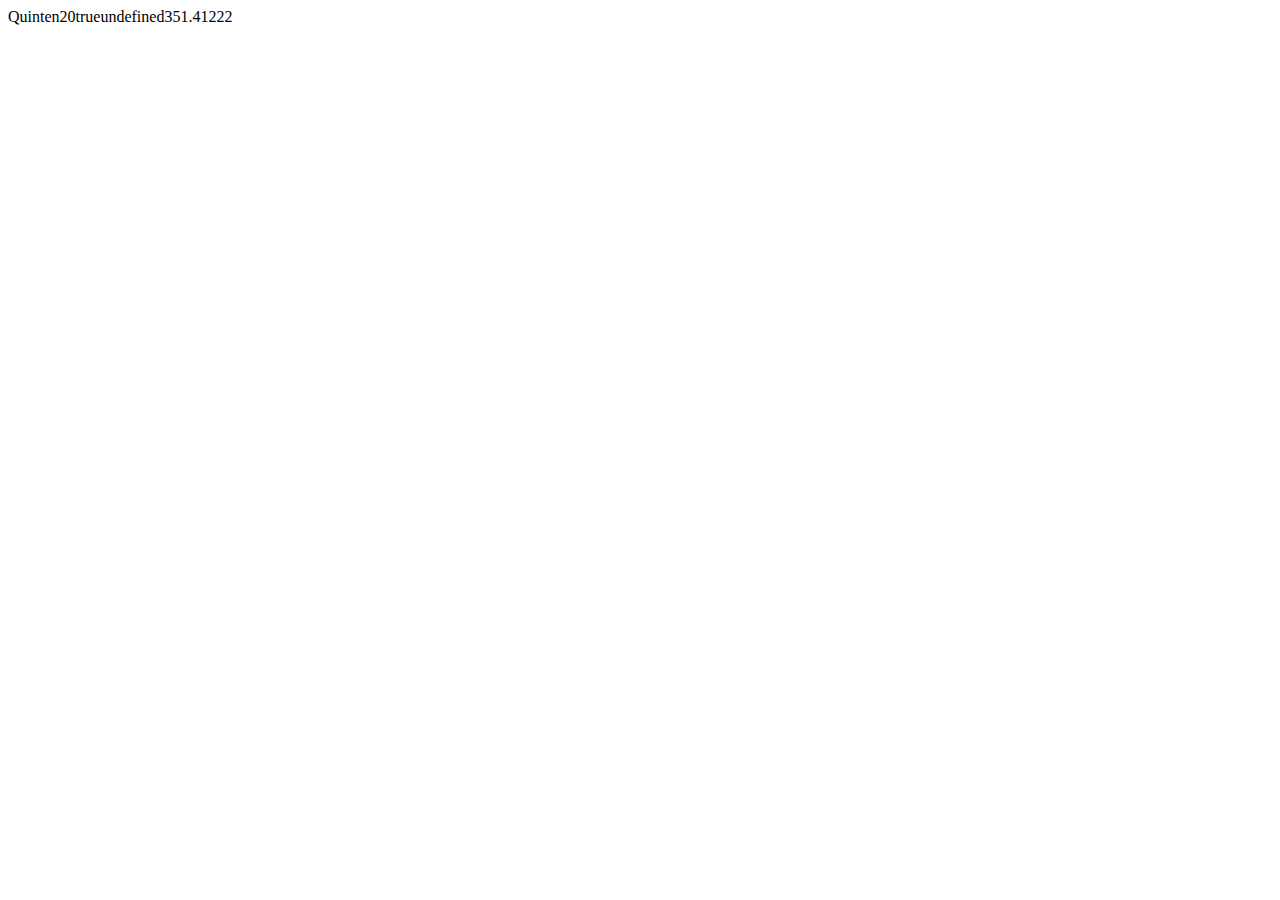
<file: data-types/index.html>
<!DOCTYPE html>
<html lang="en">
<head>
    <meta charset="UTF-8">
    <meta http-equiv="X-UA-Compatible" content="IE=edge">
    <meta name="viewport" content="width=device-width, initial-scale=1.0">
    <title>Document</title>
</head>
<body>




    
   <script src="app.js"></script> 
</body>
</html>
</file>
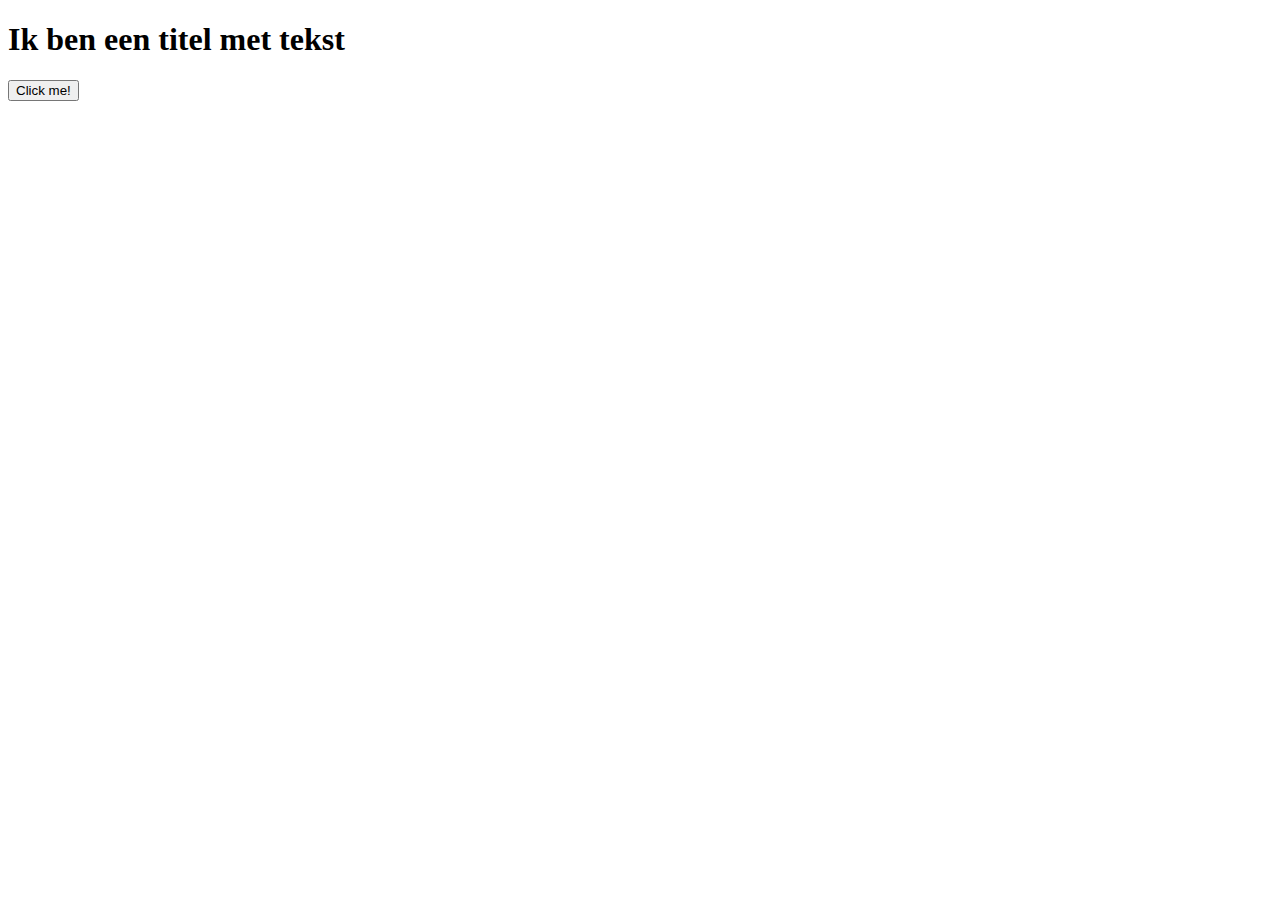
<file: oefenen2/index.html>
<!DOCTYPE html>
<html lang="en">
  <head>
    <meta charset="UTF-8" />
    <meta http-equiv="X-UA-Compatible" content="IE=edge" />
    <meta name="viewport" content="width=device-width, initial-scale=1.0" />
    <title>Document</title>
  </head>
  <body>
    <h1 id="title">Ik ben een titel met tekst</h1>
    <button onclick="kleur_aanpassen()">Click me!</button>

    <script src="app.js"></script>
  </body>
</html>
</file>
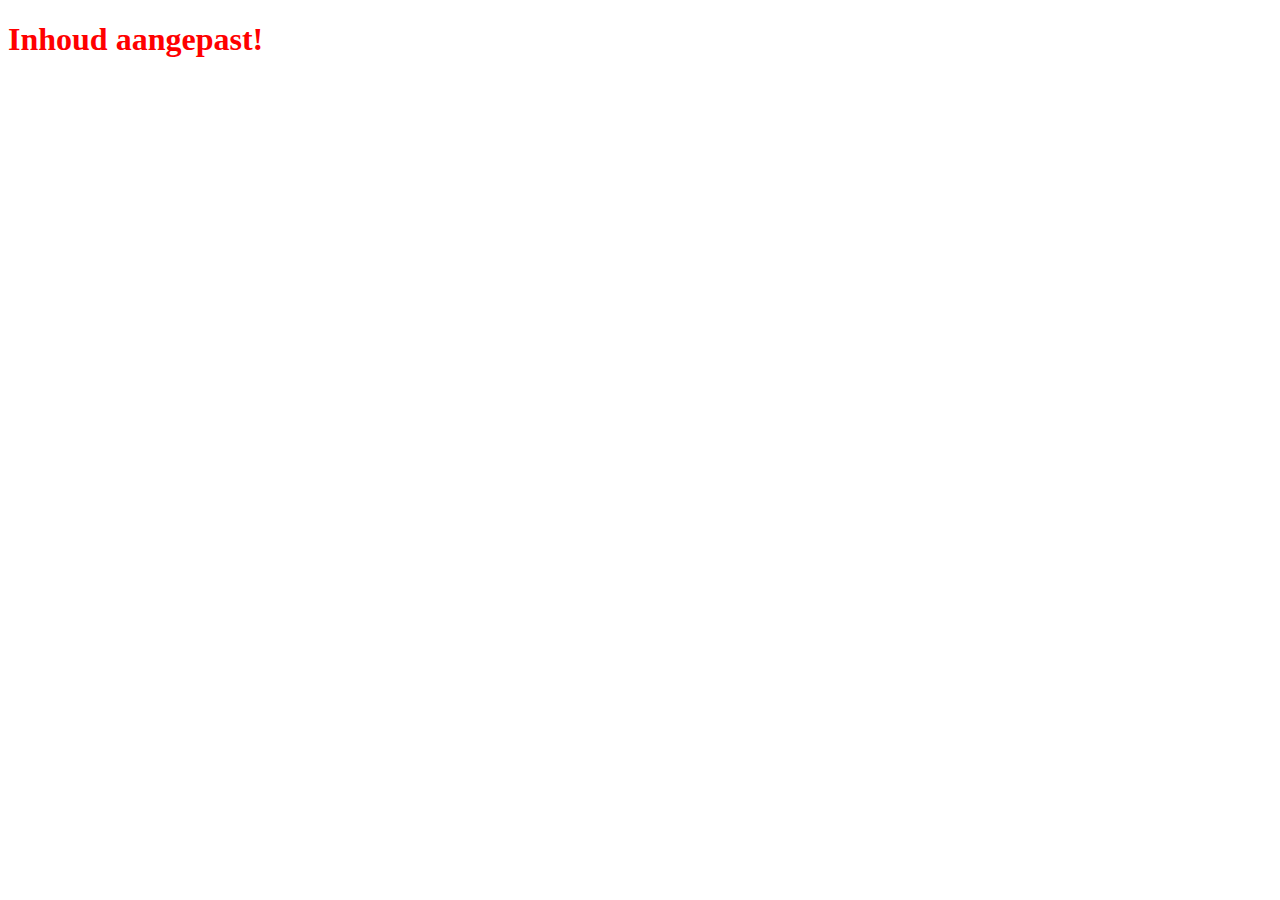
<file: opdracht_6.1/index.html>
<!DOCTYPE html>
<html lang="en">
  <head>
    <meta charset="UTF-8" />
    <meta http-equiv="X-UA-Compatible" content="IE=edge" />
    <meta name="viewport" content="width=device-width, initial-scale=1.0" />
    <title>Document</title>
  </head>
  <body>
    <h1 id="title">Hello</h1>
    <script src="app.js"></script>
  </body>
</html>
</file>
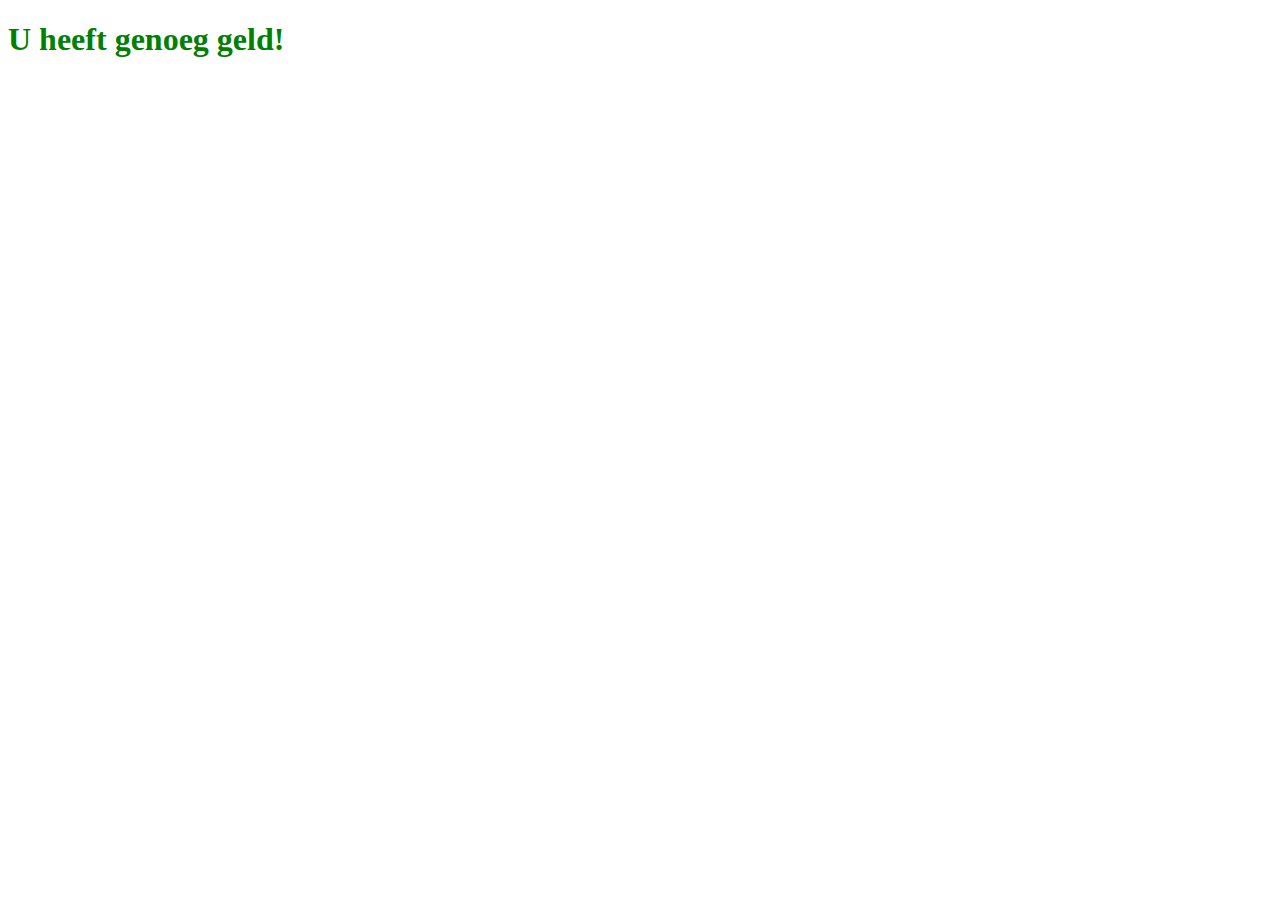
<file: opdracht_7.1/index.html>
<!DOCTYPE html>
<html lang="en">
  <head>
    <meta charset="UTF-8" />
    <meta http-equiv="X-UA-Compatible" content="IE=edge" />
    <meta name="viewport" content="width=device-width, initial-scale=1.0" />
    <title>Document</title>
  </head>
  <body>
    <h1 id="txt"></h1>
    <script src="app.js"></script>
  </body>
</html>
</file>
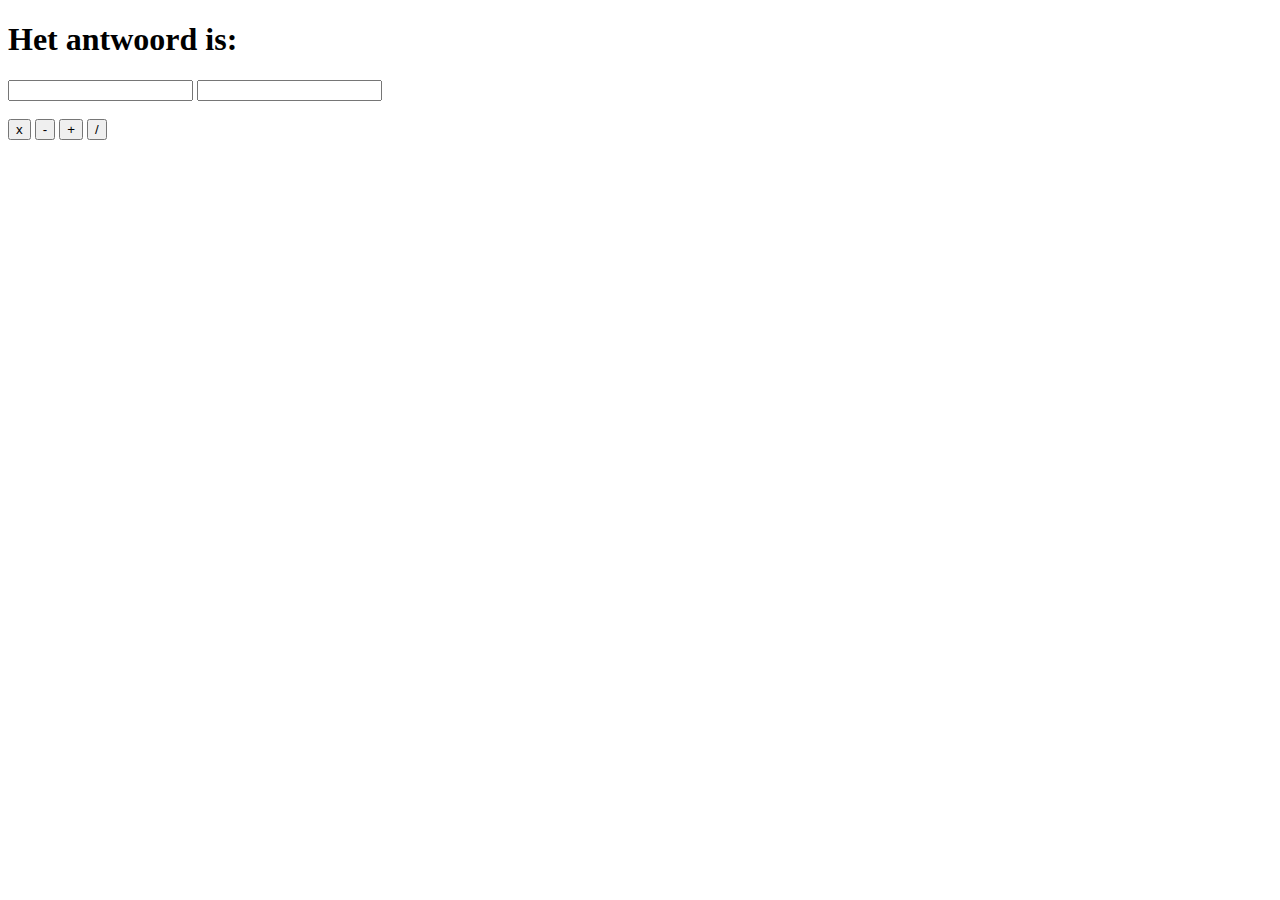
<file: opdracht_8.1/index.html>
<!DOCTYPE html>
<html lang="en">
  <head>
    <meta charset="UTF-8" />
    <meta http-equiv="X-UA-Compatible" content="IE=edge" />
    <meta name="viewport" content="width=device-width, initial-scale=1.0" />
    <title>Document</title>
  </head>
  <body>
    <h1 id="text">Het antwoord is:</h1>

    <input type="number" id="num" />
    <input type="number" id="num2" />
    <br />
    <br />
    <button onclick="keer()">x</button>
    <button onclick="min()">-</button>
    <button onclick="plus()">+</button>
    <button onclick="gedeeddoor()">/</button>
    <script src="app.js"></script>
  </body>
</html>
</file>
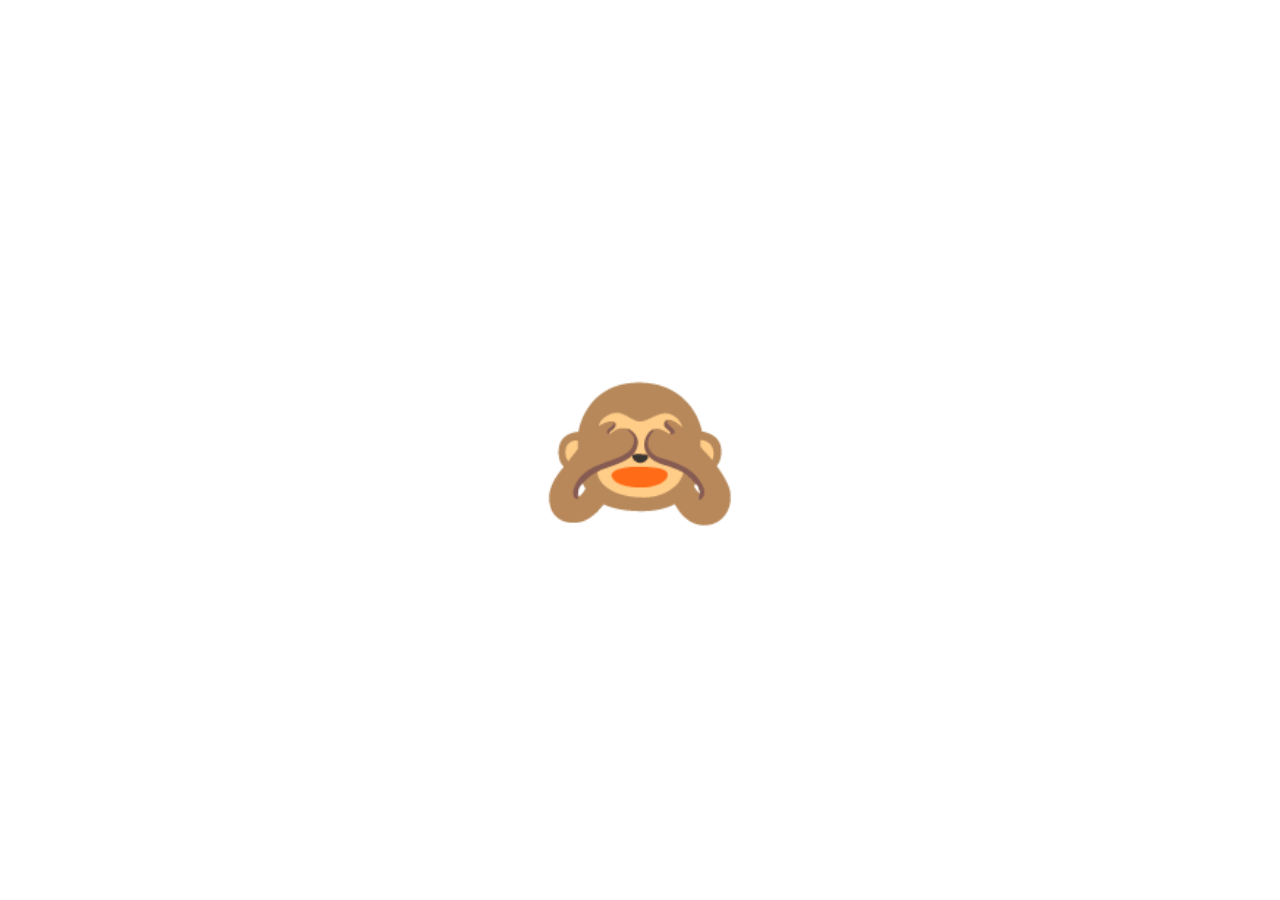
<file: opdracht_9.2/index.html>
<!DOCTYPE html>
<html lang="en">
  <head>
    <meta charset="UTF-8" />
    <meta http-equiv="X-UA-Compatible" content="IE=edge" />
    <meta name="viewport" content="width=device-width, initial-scale=1.0" />
    <title>Document</title>
    <link rel="stylesheet" href="style.css" />
  </head>
  <body>
    <div class="emoji closed active">🙈</div>
    <div class="emoji open">🙉</div>

    <script src="app.js"></script>
  </body>
</html>
</file>
<file: opdracht_9.2/style.css>
* {
    box-sizing: border-box;
    margin: 0;
    padding: 0;
}

body {
    display: flex;
    flex-direction: column;
    justify-content: center;
    align-items: center;
    height: 100vh;
}

.emoji {
    font-size: 10rem;
    cursor: pointer;
    user-select: none;
}

.closed {
    display: none;
}

.open {
    display: none;
}

.active {
    display: block;
}
</file>
